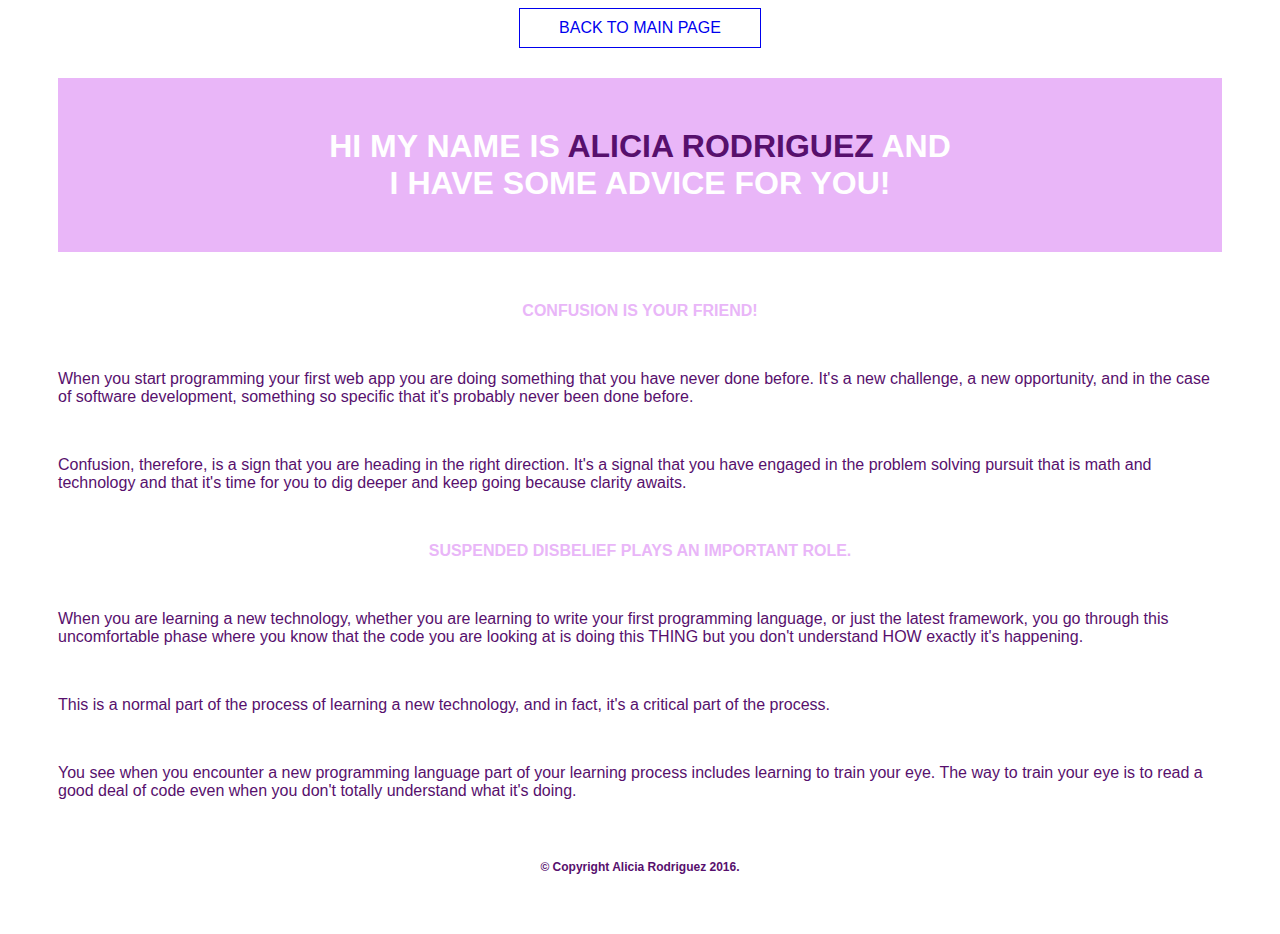
<file: advice/aliciarodriguez-advice.html>
<!DOCTYPE html>
<html>
<head>
	<meta charset="utf-8">
	<link rel="stylesheet" type="text/css" href="../css/aliciarodriguez-style.css">

	<!-- replace Skillcrush with your name here -->
	<title>Skillcrush's Advice For Newbies</title>
</head>

<!-- replace skillcrush with your name here -->
<body class="aliciarodriguez-advice">
	<header>
		<a href="../index.html">Back to Main Page</a>
		<h1>Hi my name is <span>Alicia Rodriguez</span> and <br/>I have some advice for you!</h1>
	</header>

	<section>
		<div class="advice">
			<h4>Confusion is your friend!</h4>
			<p>When you start programming your first web app you are doing something that you have never done before. It's a new challenge, a new opportunity, and in the case of software development, something so specific that it's probably never been done before.</p>

			<p>Confusion, therefore, is a sign that you are heading in the right direction. It's a signal that you have engaged in the problem solving pursuit that is math and technology and that it's time for you to dig deeper and keep going because clarity awaits.</p>
			<h4>Suspended disbelief plays an important role.</h4>
			<p>When you are learning a new technology, whether you are learning to write your first programming language, or just the latest framework, you go through this uncomfortable phase where you know that the code you are looking at is doing this THING but you don't understand HOW exactly it's happening.</p>

			<p>This is a normal part of the process of learning a new technology, and in fact, it's a critical part of the process.</p>

			<p>You see when you encounter a new programming language part of your learning process includes learning to train your eye. The way to train your eye is to read a good deal of code even when you don't totally understand what it's doing.</p>
		</div>
    </section>

	<footer>
		<!-- replace Skillcrush with your name here -->
    <p>&copy; Copyright Alicia Rodriguez 2016.</p>
	</footer>
</body>
</html>
</file>
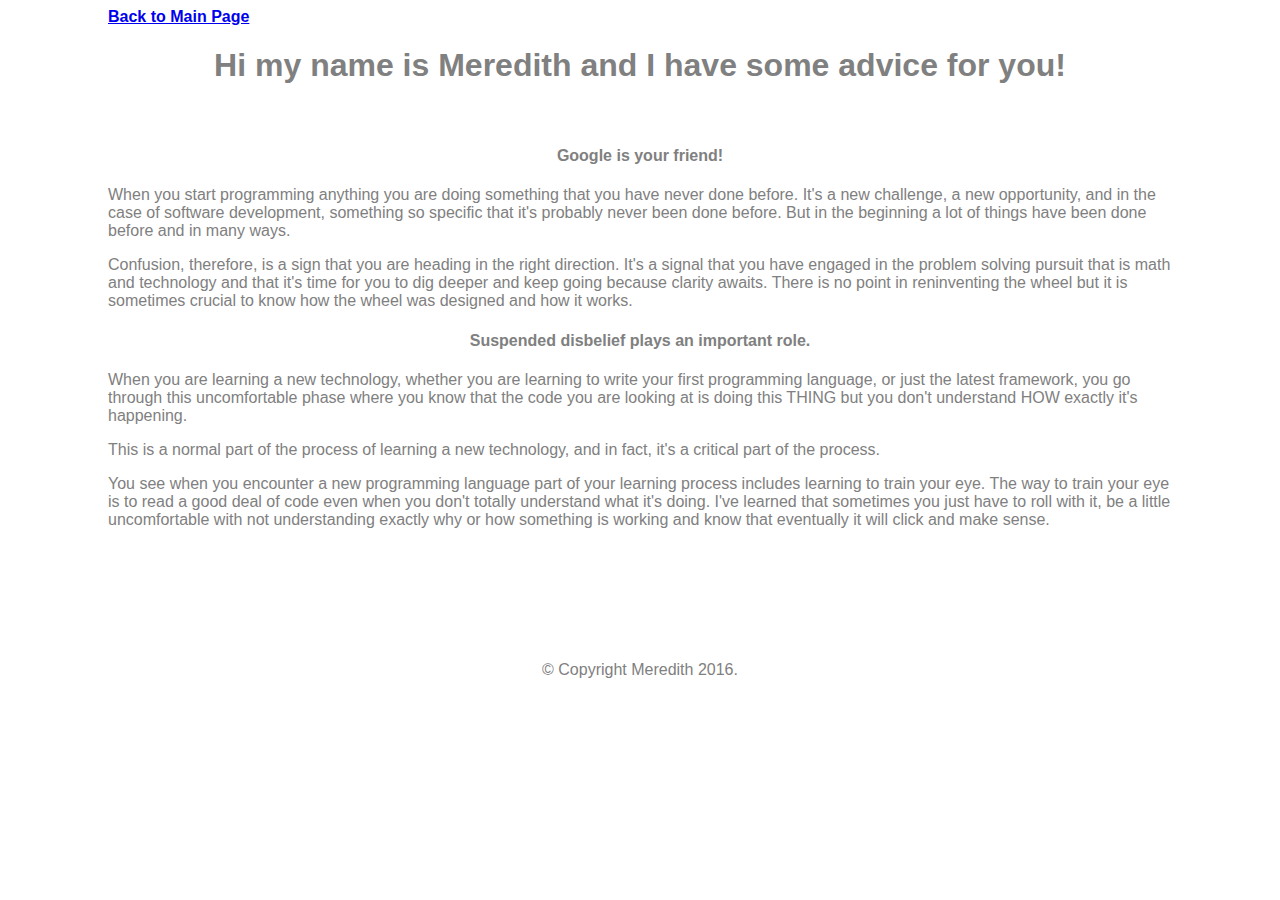
<file: advice/medmonson-advice.html>
<!DOCTYPE html>
<html>
<head>
	<meta charset="utf-8">
	<link rel="stylesheet" type="text/css" href="../css/medmonson-style.css">

	<!-- replace Skillcrush with your name here -->
	<title>Meredith's Advice For Newbies</title>
</head>

<!-- replace skillcrush with your name here -->
<body class="medmonson-advice">
	<header>
		<a href="../index.html">Back to Main Page</a>
		<h1>Hi my name is Meredith and I have some advice for you!</h1>
	</header>

	<section>
		<div class="advice">
			<h4>Google is your friend!</h4>
			<p>When you start programming anything you are doing something that you have never done before. It's a new challenge, a new opportunity, and in the case of software development, something so specific that it's probably never been done before. But in the beginning a lot of things have been done before and in many ways.</p>

			<p>Confusion, therefore, is a sign that you are heading in the right direction. It's a signal that you have engaged in the problem solving pursuit that is math and technology and that it's time for you to dig deeper and keep going because clarity awaits. There is no point in reninventing the wheel but it is sometimes crucial to know how the wheel was designed and how it works.</p>

			<h4>Suspended disbelief plays an important role.</h4>
			<p>When you are learning a new technology, whether you are learning to write your first programming language, or just the latest framework, you go through this uncomfortable phase where you know that the code you are looking at is doing this THING but you don't understand HOW exactly it's happening.</p>

			<p>This is a normal part of the process of learning a new technology, and in fact, it's a critical part of the process.</p>

			<p>You see when you encounter a new programming language part of your learning process includes learning to train your eye. The way to train your eye is to read a good deal of code even when you don't totally understand what it's doing. I've learned that sometimes you just have to roll with it, be a little uncomfortable with not understanding exactly why or how something is working and know that eventually it will click and make sense.</p>
		</div>
    </section>

	<footer>
		<!-- replace Skillcrush with your name here -->
    <p>&copy; Copyright Meredith 2016.</p>
	</footer>
</body>
</html>
</file>
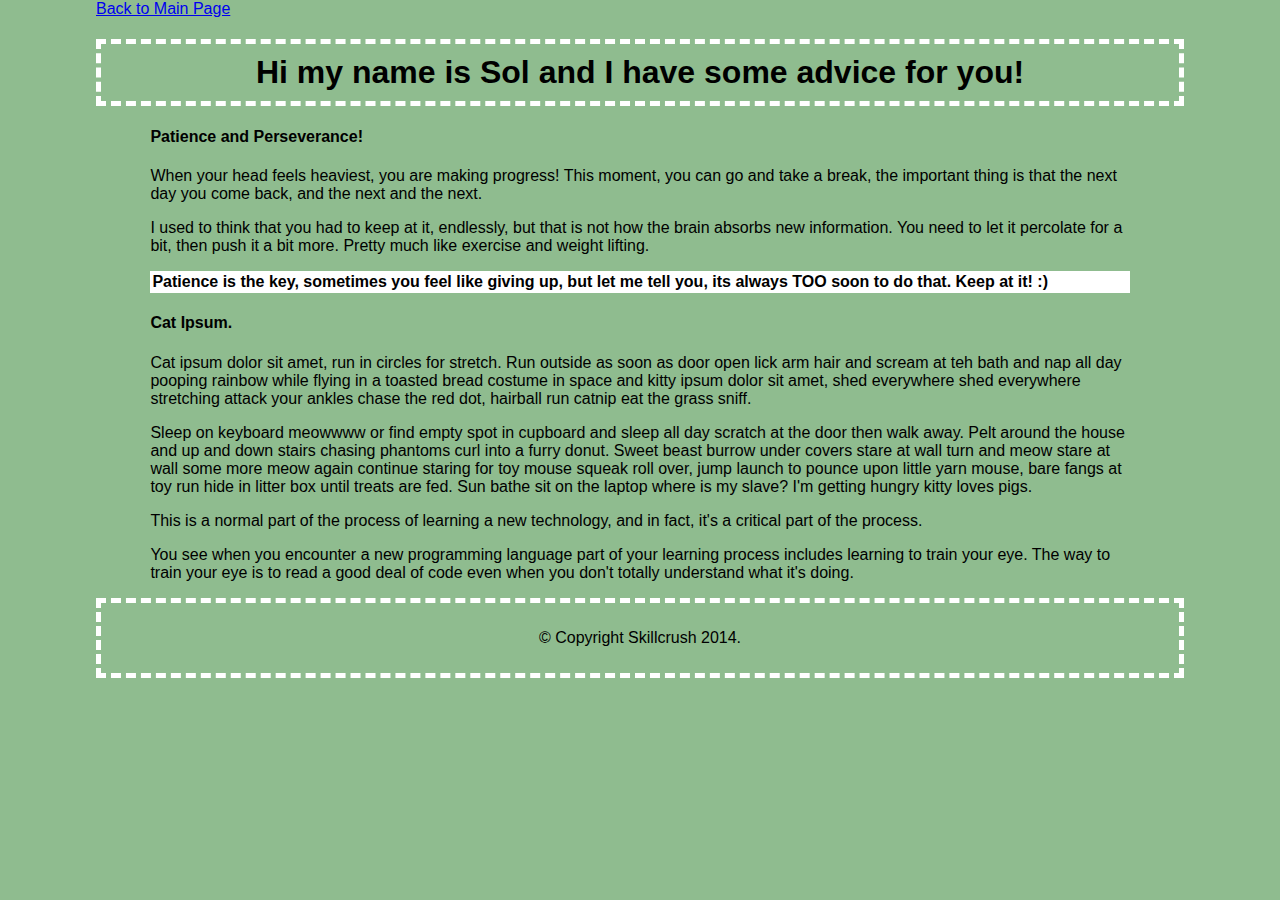
<file: advice/sbw-advice.html>
<!DOCTYPE html>
<html>
<head>
	<meta charset="utf-8">
	<link rel="stylesheet" type="text/css" href="../css/sbw-advice.css">

	<!-- replace Skillcrush with your name here -->
	<title>Solybarr's Advice For Newbies</title>
</head>

<!-- replace skillcrush with your name here -->
<body>
	<header>
		<a href="../index.html">Back to Main Page</a>
		<h1>Hi my name is Sol and I have some advice for you!</h1>
	</header>

	<section>
		<div class="advice">
			<h4>Patience and Perseverance!</h4>
			<p>When your head feels heaviest, you are making progress!  This moment, you can go and take a break, the important thing is that the next day you come back, and the next and the next.</p>

			<p>I used to think that you had to keep at it, endlessly, but that is not how the brain absorbs new information.  You need to let it percolate for a bit, then push it a bit more.  Pretty much like exercise and weight lifting. </p>
			<p class="sbw-advice">Patience is the key, sometimes you feel like giving up, but let me tell you, its always TOO soon to do that.  Keep at it! :)</p>

			<h4>Cat Ipsum.</h4>
			<p>Cat ipsum dolor sit amet, run in circles for stretch. Run outside as soon as door open lick arm hair and scream at teh bath and nap all day pooping rainbow while flying in a toasted bread costume in space and kitty ipsum dolor sit amet, shed everywhere shed everywhere stretching attack your ankles chase the red dot, hairball run catnip eat the grass sniff. </p>

			<p>Sleep on keyboard meowwww or find empty spot in cupboard and sleep all day scratch at the door then walk away. Pelt around the house and up and down stairs chasing phantoms curl into a furry donut. Sweet beast burrow under covers stare at wall turn and meow stare at wall some more meow again continue staring for toy mouse squeak roll over, jump launch to pounce upon little yarn mouse, bare fangs at toy run hide in litter box until treats are fed. Sun bathe sit on the laptop where is my slave? I'm getting hungry kitty loves pigs. </p>

			<p>This is a normal part of the process of learning a new technology, and in fact, it's a critical part of the process.</p>

			<p>You see when you encounter a new programming language part of your learning process includes learning to train your eye. The way to train your eye is to read a good deal of code even when you don't totally understand what it's doing.</p>
		</div>
    </section>

	<footer>
		<!-- replace Skillcrush with your name here -->
    <p>&copy; Copyright Skillcrush 2014.</p>
	</footer>
</body>
</html>
</file>
<file: css/aliciarodriguez-style.css>
/** Add a comment at the beginning of your CSS styles with your name**/

/**** Alicia Rodriguez's Styles ****/

.aliciarodriguez-advice {
	font: 16px 'Open Sans', sans-serif;
	color: #57106D;
}

.aliciarodriguez-advice a {
	border: 1px solid;
	text-decoration: none;
	padding: 10px 20px;
	text-transform: uppercase;
	text-align: center;
	font: 16px 'Open Sans', sans-serif;
	margin: 0 auto;
	display: block;
	width: 200px;		
}

.aliciarodriguez-advice a:hover {
	color: #E9B6F8;
}

.aliciarodriguez-advice h1 {
	background-color: #E9B6F8;
	color: white;
	padding: 50px;
	margin: 30px 50px;
	text-transform: uppercase;
}

.aliciarodriguez-advice h1 span {
	color: #57106D;
}

.aliciarodriguez-advice h4 {
	color: #E9B6F8;
	text-transform: uppercase;
}

.aliciarodriguez-advice p {
	margin: 50px 50px;
}

.aliciarodriguez-advice footer p {
	padding: 10px;
	text-align: center;
	font: 12px 'Open Sans', sans-serif;
	font-weight: bold;
}


/* === Maile's Styles === */

.maile-advice {
	font-family: 'Source Sans Pro', sans-serif;
	font-weight: 400;
	font-size: 1em;
	background-color: #669999;
	color: #4d4d4d;
}
.maile-advice h1 span{
	color: #993300;
	font-style: italic;
}
.maile-advice h4 {
	font-size: 1.5em;
	color: #993300;
}

/* === Susannah's Styles === */

.susannahfisher-advice {
	background-color: #eeeeee;
	color: #222222;
	font-family: sans-serif;
	font-size: 16px;
	line-height: 1.2em;
}

.susannahfisher-advice h1 {
	font-family: cursive;
	font-size: 3em;
	font-weight: bold;
	text-align: center;
}

.susannahfisher-advice h2 {
	color: #333333;
	font-size: 1.5em;
	text-align: center;
}

.susannahfisher-advice h4 {
	color: #333333;
	font-size: 1.2em;
}

.susannahfisher-advice p {
	font-size: 1.2em;
	font-weight: bold;
	font-style: italic;
}

.susannahfisher-advice ul li {
	color: skyblue;
	font-size: 2em;
	text-shadow: 2% 2% 4%;
}

/***Lara's styling**/
.lp-advice h1 {
	color: #b30059;
	font-family: 'Jaldi', sans-serif;
	font-size: 40px;
	font-weight: normal;
}

.lp-advice h4 {
	color: #9A12B3;
	font-family: 'Jaldi', sans-serif;
	font-size: 32px;
}

.lp-advice p {
	color: #674172;
	font-family: 'Lato', sans-serif;
	font-size: 20px;
	text-align: center;
}

.lp-advice .footer {
	padding-top: 20px;
	text-align: center;
	text-size: 12px;
}

/** Malene Allen advice styling **/
.maleneallen-advice p {
	font: 16px 'Slabo 27px', serif;
	color: #535454;
	font-weight: normal;
	width: 800px;
	margin: 0 auto;
	padding: 20px;
}
.maleneallen-advice h1 {
	font: 600 36px 'Slabo 27px', serif;
	color: #f94d8c;
	font-weight: normal;
	padding-top: 30px;
}
.maleneallen-advice h4 {
	font: 400 28px 'Slabo 27px', serif;
	color: #0fa942;
	display: block;
	width: 800px;
	margin: 0 auto;
	padding: 20px;
}
.maleneallen-advice footer{
	text-align: center;
}

/** Becky000 advice styling **/
.becky000-advice p {
	font: 16px 'Roboto Condensed', sans-serif;
	color: #3b3b3b;
	font-weight: normal;
	width: 800px;
	margin: 0 auto;
	padding: 20px;
}
.becky000-advice h1 {
	font: 600 36px 'Roboto Condensed', sans-serif;
	color: #3b3b3b;
	font-weight: normal;
	padding-top: 30px;
}
.becky000-advice h2 {
	font: 400 28px 'Roboto Condensed', sans-serif;
	color: #3b3b3b;
	display: block;
	width: 800px;
	margin: 0 auto;
	padding: 20px;
}
.becky000-advice a {
	font: 16px 'Roboto Condensed', sans-serif;
	text-decoration: none;
	color: #3b3b3b;
	padding: 20px;
}
.becky000-advice a:hover{
	text-decoration: underline;
}
/** end becky000 styling **/

/* SaraC advice styling  */
.sarac-advice2 {
	border-style: solid;
	border-width: 4px;
	margin: 30px;
	border-color: red;
}

.sarac-advice body{
	font-align:center;

}
.sarac-advice h1{
	color: black;
	font-size: 36px;
	font-family: 'Open Sans', sans-serif;

	font-align:left;

}

.sarac-advice h4 {
	color: black;
	font-size: 22px;
	font-family: 'Open Sans', sans-serif;
}

.sarac-advice p{
	color: black;
	font-family: 'Open Sans', sans-serif;
	font-size: 14px;
	padding: 0px 80px 0px 80px;

}

/**End Sara C **/

/** BEG KARENH STYLING**/

.karenh-advice {
	font-family: Arial;
}

.karenh-advice h1 {
	text-align: center;
	text-transform: uppercase;
	font-family: 'Montserrat', sans-serif;
}

.karenh-advice h4 {
	text-transform: uppercase;
	color: #de85b1;
}

.karenh-advice p {
	font-family: Lato, sans-serif;
}

.karenh-advice footer {
	text-align: center;
	text-transform: uppercase;
}

/**END OF KARENH STYLING**/

/**Todd advice styling**/
.todd-advice {
  color:#ffffff
  font-family:sans-serif;
  border: 1px;
}
/**End of Todd**/

/** roxann advice styling**/
.roxann-advice{
	color: #008000
	font-family: serif;
	font-size: 36px;
}
/**End roxann-advice**/

/**EstherNg advice styling**/
.estherng-advice {
    color: #b94141;
    font-family: "Avant Garde", sans-serif;
    border: dotted 1px #8cb63d;
}
/**End EstherNg advice styling**/

/* JessieC advice styling  */
.jessiecollins-advice body{
	font-align:center;
}
.jessiecollins-advice h1{
	color: #E9662C;
	font-size: 36px;
	font-family: Cambria;

	font-align:left;

}

.jessiecollins-advice h4 {
	color: #FBAF3C;
	font-size: 22px;
	font-family: Cambria, sans-serif;
}

.jessiecollins-advice p{
	color: #00AC65;
	font-family: 'Roboto', sans-serif;
	font-size: 14px;
	padding: 0px 80px 0px 80px;

}

/**End Jessie C **/



/**Evelin advice styling**/
.evelin-advice {
color: #003399;
background: #e66b00 url("http://www.transparenttextures.com/patterns/asfalt-dark.png");
font-family: "open sans", sans-serif;
line-height: 2;
text-align: justify;
}

.evelin-advice div {
	width: 40%;
	margin: auto;
	padding: 20px 100px;
}

.evelin-advice ol {
	padding-left: 0px;
}

.evelin-advice h2 {
	margin: 0;
}
.evelin-advice span {
	text-decoration: line-through;
}

.evelin-advice ol li div {
	background-color: black;
	color: yellow;
	border: none;
	padding: 5px;
	display: inline;
}

.evelin-advice p {
	text-align: right;
	font-size: 12px;
}

/**End Evelin advice styling**/



/**Alesa advice styling**/
.alesa-advice {
background: url("https://images.unsplash.com/photo-1434472007488-8d47f604f644?crop=entropy&dpr=2&fit=crop&fm=jpg&h=700&ixjsv=2.1.0&ixlib=rb-0.3.5&q=50&w=1300");
background-position: center;
background-size: cover;
font-family: "Lucida Sans Unicode", "Lucida Grande", sans-serif;
font: #585858;
}

.alesa-advice text-box {
border-radius: 5px;
width: 450px;
background: rgba(255, 255, 255, 0.8);
padding: 15px;
}

/**End Alesa advice styling**/

/**Anna advice styling **/

.anna-advice {
font-size: 0.8em;
color: #000d6b;
font-family: Cambria;
border: solid 1px gray;
padding: 10px;

}


/**end Anna advice styling **/

/**sandyhogan-advice styles**/

.sandyhogan-advice body {
	background-color: lightblue;
	font-family: "Julius Sans One", sans-serif;
	color: midnightblue;
	font-size: 16px;

}
.sandyhogan-advice main-page {
	background-color: yellow;
}
.sandyhogan-advice h1, h4 {
    color: midnightblue;
}
.sandyhogan-advice h4 {
	font-family: "Julius Sans One", sans-serif;
	font-size: 26px;
	color: midnightblue;
}
.sandyhogan-advice p {
	font-family: "Julius Sans One", sans-serif;
	color: midnightblue;
	font-weight: 200;
	font-size: 20px;
	text-align: justify;
}
.sandyhogan-advice div {
	box-shadow: 0.1em 0.1em 0.5em #2f3632;
	padding: 32px;
	width: 70%;
	margin-left: auto;
	margin-right: auto;
	color: #89cff0l;
}

/** end sandyhogan-advice styles**/

/* KimB advice styling  */
.kim-advice body{
	background-color: #99FFCC;
	font-align:left;
}
.kimb-advice h1{
	color: #6600CC;
	font-size: 36px;
	font-family: 'Shadows Into Light Two', cursive;
		font-align:left;

}

.kimb-advice h4 {
	color: #330066;
	font-size: 22px;
	font-family: 'Roboto', sans-serif;
}

.kimb-advice p{
	font-family: 'Roboto', sans-serif;
	font-size: 18px;
	padding: 0px 80px 0px 80px;

}

#Kim-foot {
	font-family: Helvetica;
	font-size: 10px;
}

/**Shiloa advice styling**/
.shiloa-advice	{
	font-family: Helvetica;
	background:navy;
	font-align: center;
}

.shiloa-advice h1 {
	color: purple;
	font-size: 36px;
}

.shiloa-advice h4 {
	color: white;
	font-size: 24px;
}

.shiloa-advice p {
	color: lightgray;
}

/**end Shiloa advice styling**/

/* Melissa Manousos advice styling **/
.melissam-advice h1 {
	color: blue;
	size: 15pt;
}
.melissam-advice h4 {
	color: #FF69B4;
	size: 13px;
	margin: 10px;
}

.melissam-advice p {
	color: #FF69B4;
	size: 11px;
	margin: 10px;
}

.melissam-advice {
	background-color: black;
}

.melissam-advice a {
	text-decoration: none;
	color: blue;
}

/** end Melissa Manousos advice styling **/

/**John Magee advice styling **/
.johnmagee-advice h1 {
  color: red;
  size: 16pt;
  background: blue;
}

.johnmagee-advice h4 {
  color: white;
  background: black;
  margin: 0 0 -10 0;
}

/** Josh Stern's styles **/
.joshstern-advice h4 {
	border-bottom: 1px solid #DDDDDD;
	padding-bottom: 5px;
}
/** End Josh Stern's styles **/


/*Clint Johnson's Styles*/

.clint_johnson-advice {
    font-family: 'arial', sans-serif;
    color: #2F3632;
}

.clint_johnson-advice div {
    box-shadow: .1em .1em .5em #2F3632;
    padding: 2em;
    width:  60%;
    margin-left: auto;
    margin-right: auto;
}

.clint_johnson-advice h4 {
    background-color: lightblue;
		font-style: italic;
		font-size: 18px;
		color: white;
}

/*end Clint Johnson's Styles*/

/**Taiwei's style sheet**/
html.taiwei-advice{
    background: #333 url('https://images.unsplash.com/uploads/14125120591540eb48427/c1c4b1aa?q=80&fm=jpg&s=48e7fdc5e7f701d289b7134d55211768') center center no-repeat;
    background-size: cover;
    color:#532827;
}
#taiwei_container{
    width: 400px;
    margin:40px auto 0;
    padding: 50px;
    box-sizing:border-box;
    background: url("https://encrypted-tbn0.gstatic.com/images?q=tbn:ANd9GcQ3kmOeRmB2UO58ijPzIrEC-9_Gwu5QXY7QhMhwx9eYh_ierqYoOQ")top left repeat;
    box-shadow:0 10px 15px -8px #000;
    -webkit-border-radius:5px;
    -moz-border-radius: 5px;
    border-radius: 5px;
    text-align:center;
}
/**Taiwei's Style Sheet**/

/** Jubilee Bredenberg's Styles **/
.jubileebredenberg-advice {
	background-color: rgb(230, 230, 0);
	color: rgb(255, 92, 51);
	font-family:'Helvetica', sans-serif;
}

#jubileebredenberg-bubble {
	width: 1200px;
	height: 600px;
	margin: 50px auto auto auto;
	background-color: white;
	padding: 50px;
	border-radius: 100px;
}

.jubileebredenberg-advice a {
	font-size: 10px;
	text-decoration: underline;
	color: inherit;
	font-family:'Helvetica', sans-serif;
	margin-left: 350px;
	}

.jubileebredenberg-advice p {
	font-size: 10px;
	color: black;
	font-family: 'Helvetica', sans-serif;
    margin-left: 350px;
	}

.jubileebredenberg-advice h1 {
	font-size: 20px;
	margin-left: 350px;
	}

.jubileebredenberg-advice .advice {
	padding: 1px 250px 1px 250px;
    }

.jubileebredenberg-advice .advice h4 {
	font-size: 18px;
	color: rgb(230, 230, 0);
	font-family: 'Helvetica', sans-serif;
	font-weight: bold;
	text-transform: uppercase;
	margin: 20px 20px 10px 100px;
	}

.jubileebredenberg-advice .advice p {
	font-size: 14px;
	text-align: justify;
	margin: 20px 20px 10px 100px;
	}

/** End jubileebredenberg's Styles **/

/*~~~~~~~~~~Britni's Styles~~~~~~~~~~*/
.britni-advice {
  width:500px;
  margin-right:auto;
  margin-left:auto;
  background-color:gray;
}
.britni-advice h1{
  font: courier;
  font-size: 48px;
  color:#1d0531;
}
.britni-advice h4{
  font: arial;
  font-size:32px;
  color:#321456:
}
.britni-advice p{
  font: arial;
  font-size: 16px;
  color:#2b1f39;
}

/** Marshmeryl Styles **/

.marshmeryl-advice h1 {
	font-family: Garamond;
	text-align: center;
}

.marshmeryl-advice h4 {
	font-family: Garamond;
	text-align: center;
	color: IndianRed;
	font-size: 36px;
}

.marshmeryl-advice p {
	font-family: Garamond;
	text-align: center;
	font-size: 24px;
}

.marshmeryl-advice {
	background-image: url('https://homeschoolcoach.files.wordpress.com/2012/11/marshmallow_checkerboard.jpg');
	background-repeat: repeat;
	background-position: left;
}

.marshmeryl-advice .footer p {
	font-family: Garamond;
	font-size: 18px;
	text-align: left;
}

/**End Marshmeryl Styles**/

/** ChrystalFaith Styles **/
.chrystalfaith-advice h1 {
	font-family: 'Lobster', cursive;
	font-size: 2em;
	text-align: center;
}
.chrystalfaith-advice h4 {
font-size: 1.25em;
color: #660066;
font-family: 'Poiret One', cursive;
}

.chrystalfaith-advice p {
color: #b6b6b6;
font-family: 'Poiret One', cursive;
}

.chrystalfaith-advice .advice {
margin: 20px;
}

.chrystalfaith-advice footer {
text-align: center;
color: #b6b6b6;
font-family: 'Poiret One', cursive;
}
/** end Chrystal Faith Styles**/


/** Camie DeCOvich styles **/
.camie-advice {
  color:#669999;
  font-family: 'Railway', sans-serif;
  margin: 20px;
  padding:20px 40px;
}
/** Albert Ramirez Styles **/
.albert-advice h1 {
font-family:'Open Sans', sans-serif;
font-size: 2em;
text-align: center;
}

.camie-advice h1 {
	font-size: 2em;

}

.camie-advice h4 {
	font-size: 1.5em;
}

.camie-advice p {
  margin-bottom:40px;
  font-style:italic;
  font-family: 'Montserrat', sans-serif;
}

/** ChristieP's Styles **/
.christiepearson-advice background {
	background-color: #fffdeb;
	background-image: url(http://www.transparenttextures.com/patterns/45-degree-fabric-light.png);
}

.christiepearson-advice body {
	padding: 10px;
	font-family: Andale Mono, monospace;
}

img {
    vertical-align: text-top;
	margin: 20px 150px 20px 150px;
}

.christiepearson-advice h1 {
	margin: 10px 100px 10px 100px;
	padding: 20px;
	font-size: 3em;
}

.christiepearson-advice h2 {
	margin: 10px 100px 10px 100px;
	color: purple;
	font-family: Florence, cursive;
}

.christiepearson-advice h3 {
	margin: 10px 100px 10px 100px;
	padding: 20px;
}

.christiepearson-advice p {
	margin: 10px 100px 10px 100px;
	border-radius: 10px;
	padding: 20px;
	font-size: 1.5em;
}

.christiepearson-advice a:hover {
	background-color: purple;
}

.christiepearson-advice a:link {
	color: green;
}

.christiepearson-advice a:visited {
	color: cyan;
}

.christiepearson-advice footer {
	padding: 0px;
}
/** End of ChristieP's Styles **/

/** Mary Katherine Styles **/
.marykatherine-advice {
	background-color: #172A3A;
	width: 40%;
	margin: 0 auto;
}

.marykatherine-advice header {
	text-align: center;
}

.marykatherine-advice h1, h2, h3, h4 {
	font-family: 'Playfair Display', serif;
	font-weight: 700;
	color: #09bc8a;
	margin: 50px 0;
}

.marykatherine-advice h1 {
	font-size: 39px;
}

.marykatherine-advice h2 {
	font-size: 24px;
}

.marykatherine-advice h3 {
	font-size: 19px;
}

.marykatherine-advice p {
	font-family: 'Open Sans', sans serif;
	font-size: 15px;
	line-height: 1.2em;
	color: #74B3CE;
	margin: 50px 0;
}

.marykatherine-advice #keep {
	width: 50%;
	margin: 0 auto;
	text-align: center;
}

.marykatherine-advice .center {
	text-align: center;
}


/** END MARY KATHERINE STYLES **/


/** Katie's Styles **/

.katie-advice h4 {

	color: rgb(0,0,255);
	font-size: 28px;
	font-family: "Courier New", Courier, monospace;

}

.katie-advice h1 {
	background-color: #6495ed;
	font-size: 20px;
	font-family:"Lucida Console", Monaco, monospace;
	background-color: #6495ed;

}

.katie-advice p {
	background-color: #e0ffff;

	font-size: 18px;
	font-family:Times, serif

}




/** End of Katie's Styles **/

/** Chris Sentman styles **/

.chrissentman-advice h1 {
  font-size: 2em;
}

.chrissentman-advice h4 {
  font-size: 1.5em;
}

.chrissentman-advice {
  border: 3px solid white;
  background-color:#884444;
  color:#ffdddd;
  font-family: 'Oswald', sans-serif;
  margin: 20px;
  padding:20px 40px;
}

.chrissentman-advice h1 {
  color: #ffccdd;
  margin-top:30px;
  padding-top:20px;
  padding-bottom:20px;
  margin-bottom:0px;
  font-size:28px;
  border-top:2px solid white;
  border-bottom:2px solid white;
}

.chrissentman-advice p {
  margin-bottom:40px;
  font-style:italic;
  font-family: 'Montserrat', sans-serif;
}

.chrissentman-advice a {
  color:#c99;
  text-transform: uppercase;
  text-decoration:none;
  font-size: 13px;
}

.chrissentman-advice header {
  text-align:center;
}

.chrissentman-advice div {
  margin:0 40px 40px 40px; padding:40px;
}

.chrissentman-advice footer {
  font-size: 12px;
}

/** END CHRIS SENTMAN'S STYLE **/


/**Jason Force's styling**/

.jasonforce-advice{
	font-family: helvetica;
	background: yellow;
	}

.jasonforce-advice h1{
	text-shadow: white 1px -1px 5px;
	color: white;
	text-align: center;
	border-radius: 15px;
	background: rgba(0, 0, 0, 0.70);
	}

.jasonforce-advice h2{
	text-shadow: white 1px -1px 5px;
	color: white;
	text-align: center;
	border-radius: 15px;
	background: rgba(0, 0, 0, 0.70);
	}

.jasonforce-advice h4{
	text-shadow: white 1px -1px 5px;
	color: white;
	border-radius: 15px 15px 0 0;
	background: rgba(0, 0, 0, 0.70);
	padding-left: 10px;
	margin-bottom: 2px;
	}

.advice-jasonforce p{
	color: white;
	border-radius: 0 0 15px 15px;
	background: rgba(0, 0, 0, 0.70);
	padding-left: 10px;
	margin-top: 2px;
	padding-top: 2px;
	padding-bottom: 2px;
	}

/**End Jason Force's styling**/

/**Whitney's style sheet**/

body.whitney-advice{
    background-color: white;
    width: 850px;
    margin-left: auto;
    margin-right: auto;

}

.whitney-div{
    font-family: arial, sans-serif;
    font-size: 11px;
    width: 650px;
    background-color: white;
    margin-left: auto;
    margin-right: auto;
    border-radius: 2px;
    padding: 10px;
}

.whitney-header{
    text-align: center;
    color: tomato;
    font-weight: lighter;
    font-family: helvetica, sans-serif;
}

.whitney-footer{
 	font-size: 11px;
    text-align: center;
    color: gray;
    text-transform: uppercase;
    font-family: arial;

}


/**Dima's style sheet**/
.dima-advice {
	background-color: lightcoral;
	color: teal;
	text-decoration: none;
	font-family:'Open Sans', sans-serif;
}

.dima-advice a {
	font-size: 10px;
	text-decoration: none;
	color: teal;
	font-family:'Open Sans', sans-serif;
	}

.dima-advice p {
	font-size: 10px;
	}

.dima-advice h1 {
	font-size: 15.5px;
	}

.dima-advice .advice h4 {
	font-size: 22px;
	color: teal;
	font-weight: bold;
	text-transform: uppercase;
	margin: 30px 20px 30px 70px;
	}

.dima-advice .advice p {
	font-size: 14px;
	text-align: justify;
	}

/**End Dima's Styles**/

/**Jessica O's style sheet**/

body.jessicao-advice  {
    background-attachment: fixed;
    background-clip: border-box;
    background-color: rgba(0, 0, 0, 0);
    background-image: url("http://farm3.static.flickr.com/2079/2351178797_495e41138c.jpg");
    background-origin: padding-box;
    background-position: center center;
    background-repeat: no-repeat;
    background-size: cover;
}

div.jessicao-advice p {
	color: white;
	font-family: 'Raleway', sans-serif;
	font-size:15px;
	text-align: justify;
	margin-right: 20px;
	padding-bottom: 20px;
}

body.jessicao-advice h1 {
	color: white;
    font-family: "Megrim",cursive;
    font-size: 75px;
}


div.jessicao-advice h4 {
	color: white;
	font-family: "Megrim",cursive;
    font-size: 25px;
	padding-bottom: 10px;
    padding-left: 0;
    padding-right: 20px;
    padding-top: 20px;
}


/**End Jessica O's Style Sheet**/

/**Emily Jo's style sheet**/

body.emilyjoringer-advice{
	font-family: Josefin Slab;
	font-size: 20px;
	background-image: url(https://s3.amazonaws.com/f.cl.ly/items/1P1p1S1v3P2u2q0K470o/IMG_2595.JPG);
	background-size: cover;
	background-position: center;
	background-repeat: no-repeat;
	background-attachment: fixed;
	color: LightGrey;
	margin: 99px;
}

body.emilyjoringer-advice h2{
	text-align: center;
	font-weight: bold;
	padding: 40px;
}

body.emilyjoringer-advice p{
	padding-right: 20px;
	padding-left: 20px;
}

/**END Emily Jo's style sheet**//

/**Erin's style sheet**/
body.erinorr-advice{

  color: dime-grey ;
  font-family:'Crushed', cursive;
  font-size: 20px;
  font-weight: bold;
  background-image: url(http://i1368.photobucket.com/albums/ag180/erinnorr/mountains-nature-trees-path-fog-desktop-backgrounds_zps124e153d.jpg);
  background-size: 100%;
  background-repeat: no-repeat;
  background-position: center;);
  background-size: 100%;
  background-repeat: no-repeat;
  background-position: center;
 }
/**Erin's style sheet**/

/**Kristin Linde's Styles**/
body.kristinlinde-advice h1{
    font-family:'Open Sans', sans-serif;
    font-size: 18px;
    text-align:center;
}

body.kristinlinde-advice header{
    text-align: center;
    font-family: 'Open Sans', sans-serif;
    font-size: 10px;
}

div.kristin-advice{
    width: 650px;
    margin-left: auto;
    margin-right: auto;
    padding: 10px;
    background-color:lightskyblue;
    border-radius: 10px;
}

div.kristin-advice p{
    font-family:'Open Sans', sans-serif;
    font-size: 12px;
    background-color: white;
    border-radius: 5px;
    padding: 5px;

}

div.kristin-advice h4{
    font-family: 'Crushed', cursive;
    font-size: 14px;
    font-weight: bold;
}

body.kristinlinde-advice footer {
    text-align: center;
    font-family:'Open Sans', sans-serif;
    font-size: 10px;
}

/**END Kristin Linde's Styles**/

/**Julia's Styles**/
.julia-advice {
	background-color: lightcoral;
	color: teal;
	text-decoration: none;
	font-family:'Open Sans', sans-serif;
}

#julia-box {
	width: 400px;
	height: 400px;
	margin: 50px auto auto auto;
	background-color: white;
	padding: 50px;
	border-radius: 8px;
}

.julia-advice a {
	font-size: 10px;
	text-decoration: none;
	color: teal;
	font-family:'Open Sans', sans-serif;
	}

.julia-advice p {
	font-size: 10px;
	}

.julia-advice h1 {
	font-size: 15.5px;
	}

.julia-advice .advice h4 {
	font-size: 22px;
	color: teal;
	font-weight: bold;
	text-transform: uppercase;
	margin: 30px 20px 30px 70px;
	}

.julia-advice .advice p {
	font-size: 14px;
	text-align: justify;
	}

/**End Julia's Styles**/

/*Jen's styles*/
.jenbest-advice {
	background-color: #98ff98;
	border: 1px solid #4b8934;
	padding: 15px;
	font-family: 'Open Sans', sans-serif;
}

.jenbest-advice h1 {
	color: black;
	text-align: center;
	font-size: 200%;
}

.jenbest-advice h4 {
	color: black;
	font-size: 130%;
	text-align: left;
}

.jenbest-advice p {
	color: black;
	font-size: 105%;
	padding: 10px 100px 10px 100px;
}

.jenbest-advice a {
	color: #5f0c0c;
}

.jenbest-advice .one {
	border: 1px solid #4b8934;
	border-radius: 10px;
	margin: 5px;
	padding: 5px;
}

.jenbest-advice .two {
	border: 1px solid #4b8934;
	border-radius: 10px;
	margin: 5px;
	padding: 5px;
}

.jenbest-advice .three {
	border: 1px solid #4b8934;
	border-radius: 10px;
	margin: 5px;
	padding: 5px;
}

.jenbest-advice .four {
	border: 1px solid #4b8934;
	border-radius: 10px;
	margin: 5px;
	padding: 5px;
}

.jenbest-advice .five {
	border: 1px solid #4b8934;
	border-radius: 10px;
	margin: 5px;
	padding: 5px;
}

.jenbest-advice .copyright {
	font-size: 80%;
	margin-top: 50px;
	text-align: center;
}

/*end Jen's styles*/

/**Kim's Styles**/

.kim-advice h1 {
	font-family:'Arial', sans-serif;
	font-size: 16px;
	font-weight: bold;
	}

.kim-advice .advice h4 {
	font-family: 'Helvetica';
	font-size: 14px;
	font-weight: bold;
	}

.kim-advice .advice p {
	font-family: 'Arial';
	font-size: 10px;
	}
/**End Kim's Styles**/

/** Sarah Bagley's styles **/

.sarahbagley-advice h1 {
	font-family: 'Crushed', cursive;
	color: Teal;
	text-align: center;
	font-size: 60px;
}

.sarahbagley-advice .sarahbagleymore-advice h4 {
	font-family: 'Crushed', cursive;
	color: Teal;
	text-align: center;
	font-size: 30px;
	padding-top: 10px;
}

.sarahbagley-advice .sarahbagleymore-advice p {
	font-family: 'Muli', sans-serif;
	text-align: center;
	font-size: 20px;
	padding-left: 150px;
	padding-right: 150px;
	line-height: 30px;
}

.sarahbagley-advice a {
	font-family: 'Muli', sans-serif;
	color: Teal;
	text-align: center;
	font-size: 20px;
	text-decoration: none;
}

.sarahbagley-advice p {
	font-family: 'Muli', sans-serif;
	color: Gray;
	text-align: center;
	font-size: 20px;
	text-decoration: none;
	padding-bottom: 40px;
}

/** End of Sarah Bagley's styles **/

/** Kenise's styles **/
.kenise-advice .advice h1 {
	font-family: 'Roboto Condensed', sans-serif;
    font-size: 24px;
    font-weight: bold;
	margin-left: 40px;
	margin-top:20px;
	margin-bottom:15px;
}

.kenise-advice .advice p {
    font-family: 'Roboto Condensed', sans-serif;
    font-size: 16px;
    width: 600px;
	margin-left: 40px;
	margin-top: 15px;
	margin-bottom: 15px;
}

.kenise-advice .advice h4 {
    font-family: 'Oswald', sans-serif;
    font-size: 20px;
    color: rgb(216, 35, 42);
	margin-left: 40px;
	margin-top: 20px;
	margin-bottom: 15px;
	border-bottom: 1px solid #DDDDDD;
	padding-bottom: 5px;
}
.kenise-advice .advice ul {
    font-family: 'Roboto Condensed', sans-serif;
    font-size: 16px;
    width: 600px;
	margin-left: 30px;
	margin-top: 15px;
	margin-bottom: 15px;
	}

.kenise-advice .advice li {
    font-family: 'Roboto Condensed', sans-serif;
    font-size: 16px;
    width: 600px;
	margin-left: 40px;
	margin-top: 15px;
	margin-bottom: 15px;
}
.kenise-advice .advice a {
	text-decoration: none;
}

.kenise-advice .advice footer {
	text-align: center;
}
/**End Kenise's Style**/

.kennedy-advice{
	color: lightblue;
	font-size: 18px;
	text-align: center;
	background-size: cover;
	background-position: center;
	color: blue;
	font-family: helvetica;
	background: orange;
}

/**Keri's Advice Style**/
.keri-stoller-advice {
	font-family: Georgia, sans-serif;
	margin: 50px;
	background-color: #B2AFB3;
}

.keri-stoller-advice .main-page {
	text-decoration: none;
	font-style: italic;
	color: purple;
}

.keri-stoller-advice h1 {
	font-size: 3em;
	text-align: center;
}

.keri-stoller-advice .advice {
	margin: 10px auto;
}

.keri-stoller-advice h4 {
	text-align: left;
	font-size: 1.5em;
	font-weight: bolder;
	text-decoration: underline;
	color: #C3E30B;
	margin: 0px;
	padding: 0px;
}

.keri-stoller-advice p {
	font-family: sans-serif;

}

.keri-stoller-advice footer {
	text-align: right;
	font-style: italic;
	font-size: .75em;
	font-weight: lighter;
	color: purple;
}
/**End of Keri's Advice Style**/


/** Yo it's Randle **/
.randle-advice body {
	padding: 50px;
	font-family: helvetica;
}

.randle-advice h1, .randle-advice h4 {
	margin: 10px 100px 10px 100px;
	color: salmon;
}

.randle-advice h1 {
	padding: 20px;
	font-size: 3em;
}

.randle-advice h4 {
	padding: 10px;
	font-size: 2em;
}

.randle-advice p {
	margin: 10px 150px 10px 150px;
	border-radius: 20px;
	background-color: salmon;
	color: white;
	padding: 25px;
	font-size: 1.5em;
}

.margaret-advice body {
	padding: 20px;
	}

.margaret-advice h1 {
	padding: 10px;
	font-size: 40px;
	color: royalblue;
	font-family: courier;
	text-align: Center;
	}

.margaret-advice h4 {
	font-size: 30px;
	color: darkpink;
	font-family: courier;
	text-align: center;
	}

.margaret-advice p {
	font-size: 20px;
	padding: 10px;
	font-family: courier;
	margin-left: 20px;
	}

/** Skillcrush styles **/
.skillcrush-advice .advice h4 {
	border-bottom: 1px solid #DDDDDD;
	padding-bottom: 5px;
}

.lyndileighwk-advice h1{
	color: DarkSlateGray;
}
.lyndileighwk-advice .advice h4 {
	border-bottom: 1px solid #DDDDDD;
	padding-bottom: 5px;
}
.lyndileighwk-advice #wrap{
	width: 600px;
	margin: auto;
	font-family: Arial, Helvetica, sans-serif;
}
.lyndileighwk-advice p{
	font-weight: lighter;
	color: DimGray
}

.deblevy-advice .advice h1 {
	font-family: 'Roboto Condensed', sans-serif;
    font-size: 24px;
    font-weight: bold;
	margin-left: 40px;
	margin-top:20px;
	margin-bottom:15px;
}

.deblevy-advice .advice p {
    font-family: 'Roboto Condensed', sans-serif;
    font-size: 16px;
    width: 600px;
	margin-left:40px;
	margin-top:15px;
	margin-bottom:15px;
}

.deblevy-advice .advice h4 {
    font-family: 'Oswald', sans-serif;
    font-size: 20px;
    color: rgb(216, 35, 42);
	margin-left: 40px;
	margin-top:20px;
	margin-bottom:15px;
}

.deblevy-advice .advice ol {
    font-family: 'Roboto Condensed', sans-serif;
    font-size: 16px;
    width: 600px;
	margin-left:30px;
	margin-top:15px;
	margin-bottom:15px;
	}

.deblevy-advice .advice li {
    font-family: 'Roboto Condensed', sans-serif;
    font-size: 16px;
    width: 600px;
	margin-left:40px;
	margin-top:15px;
	margin-bottom:15px;
}

/**CSS styles for kimsanders advice page **/
.kimsanders-advice-main {
	background-image: url(http://mrg.bz/KVxRhK);
	background-size: 100%;
	background-repeat: no-repeat;
	background-position: center;
	font-family:"Verdana";
}

.kimsanders-advice {
  background:#7f7f7f;
  background:rgba(255,255,255,0.7);
  padding: 0px 25px;
}

.kimsanders-advice h1 {
	font-style: italic;
	font-size: 35px;
	color: #000066;
	text-align: center;
}

.kimsanders-advice h4 {
	font-size: 25px;
	color: #000065;
}

.kimsanders-advice p {
	font-size: 18px;
	color: #000065;
}
/**End styles for kimsanders **/

/** Steve's styles **/
.steveb-advice .advice h2 {
	font-family: sans-serif;
	border-bottom: 1px solid #DDDDDD;
	padding-bottom: 5px;
}
.steveb-advice h1 {
	font-family: sans-serif;
}
.steveb-advice p {
	font-family: sans-serif;
}
.steveb-advice a {
	font-family: sans-serif;
}

.rosskinney-advice  h1  {
	background-color: orange;
	border-bottom: 11px solid blue;
	padding-bottom: 5px;

}

.rosskinney-advice  {
	background-color: orange

}

.rosskinney-advice .ross-footer  {
	background-color: blue

}

.rosskinney-advice a:link {text-decoration:none;}

/**amira keepin' it simple**/
.amira-advice .advice h4{
    background-color: #8cd9b8;
    color: #aba3e0;
    font-size: 30px;
}

div.sarahgreer-advice {
    font-family: 'Julius Sans One', sans-serif;
    color: #2F3632;
    box-shadow: .1em .1em .5em #2F3632;
    padding: 2em;
    width:  60%;
    margin-left: auto;
    margin-right: auto;
}

h1.sarahgreer-advice {
    font-family: 'Julius Sans One', sans-serif;
    font-size: 2em;
    color: #2F3632;
    width: 80%;
    margin-left: auto;
    margin-right: auto;
    text-align: center;
}

h2.sarahgreer-advice {
    font-family: 'Julius Sans One', sans-serif;
    font-size: 1em;
    color: #2F3632;
    width: 80%;
    margin-left: auto;
    margin-right: auto;
    text-align: center;
    font-style: italic;
}

h4.sarahgreer-advice {
    font-family: 'Julius Sans One', sans-serif;
    font-size: 1.6em;
    color: #2F3632;
}

p.sarahgreer-advice {
    font-family: 'Julius Sans One', sans-serif;
    font-weight: 200;
    font-size: 1.24em;
    line-height: 1.3em;
    text-align: justify
}

p.sarahgreercopy-advice {
    color: #2F3632;
    font-family: 'Julius Sans One', sans-serif;
    font-size: .8em;
}

/** Emily Chen styles **/
.emilychen-advice {
	font-family: Montserrat;
	max-width: 960px;
	margin: auto auto;
	background-color: #FAFFE5
}

.emilychen-advice h1 {
	font-size: 2em;
}

.emilychen-advice h4 {
	font-size: 1.4em;
}

/*Cristy Koebler styles */
.cristykoebler-advice header h1{
	text-align: center;
	font-family: serif;
  	color: Crimson;
}

.cristykoebler-advice .advice h4 {
	font-family: Arial, Helvetica, sans-serif;
}

.cristykoebler-advice footer {
	text-align: center;
}

/** Hi all, this is Jessica's advice style**/
.jmg-advice   {
color: #008599;
background-color: navajowhite;
text-align: center;
width: 550px;
margin-left: 35px;
padding-left: 25px;
padding-right: 25px;
border: 14px mediumvioletred solid;
}

.jess-advice {
background: cornsilk;
border: 30px solid mediumvioletred;
padding: 5px;

}

.jess-header {
color: mediumblue;
}

.evebee-advice {
background-color: lightgreen;
color: darkgreen;
font-weight: bold;
}

#amycphoto {
    height: 300px;
    border-radius: 50%;
    margin-left: 300px;
}
.amych1 {
    font-family: serif;
    color: gray;
    text-align: center;
}
.amycp {
    color: gray;
    text-align: center;
}
.amych4 {
    text-align: center;
    font-weight: 800;
    font-size: 30px;
}
#amycwrapper {
    width: 900px;
    background-color: pink;
    margin: 0px auto;
}

/**Alex's Advice Style**/

.alex-advice {
	background-color: lightgreen;
}

.alex-advice h1 {
	background-color: white;
	border-radius: 5px;
	margin-left: auto;
	margin-right: auto;
	width: 55%;
	border: solid green 4px;
	padding: 20px;
}

.alex-advice .advice h4 {
	color: #003300;
	text-decoration: condensed;
	font-size: 150%;
	font-weight: normal;
}

.advice-item {
	background-color:white;
	border: solid 2px green;
	padding: 5px;
	border-radius: 10px;
	width: 90%;
	margin-left: auto;
	margin-right: auto;
}

/**End of Alex's Advice Style**/

/*This is Melissa's contribution*/
.melissay-advice .advice h4 {
	font-size: 50px;
}

.melissay-advice .advice p {
	background-color: indigo;
	color: white;
	margin: 10px 200px;
	font-size: 25px;
	border-radius: 5px;
}

.melissay-advice footer {
	margin: 10px auto;
	text-align: center;
}
/*End of Melissa's contribution*/

/*Michelle B's contribution*/
.michelleb-advice{
background-color: white;
color: silver;
font-size: 20px;
font-family: arial;
text-align: left;
margin: 20px;
width: 700px;
text-decoration: none;
}
.michelle-advice{
color: lightblue;
font-size: 22px;
}
/*End of Michelle B's contribution*/

/**** Chrissyg's advice styles start here ****/
.chrissyg-advice {
	border: 1px solid white;
	background-color:#3cc;
	color:#036;
	font-family: 'Montserrat', sans-serif;
	margin: 20px;
	padding:20px 40px;
}

.chrissyg-advice h1 {
	color: white;
	text-transform: uppercase;
	margin-top:30px;
	padding-top:20px;
	padding-bottom:20px;
	margin-bottom:0px;
	font-size:26px;
	border-top:1px solid white;
	border-bottom:1px solid white;
}

.chrissyg-advice h2 {
	font-size:21px;
	margin-top:0px;
	padding-top:0px;
}

.chrissyg-advice p {
	margin-bottom:40px;
	font-style:italic;
}

.chrissyg-advice a {
	color:#036;
	text-transform: uppercase;
	text-decoration:none;
	font-size: 13px;
}

.chrissyg-advice header {
	text-align:center;
}

.chrissyg-advice div {
	margin:0 40px 40px 40px; padding:40px;
}

.chrissyg-advice footer {
	font-size: 12px;
}
/**** End of Chrissyg's advice styles ****/

/**Kelly Murray's Styles**/

.kellymurray-advice {
  background: GhostWhite;}

#kellym-text {
height:500px;
width:480px;
margin:10px 20px 0;
border-radius:0 5px 5px 0;}

.kellymurray-advice h1 {
  font-family: 'Montserrat', sans-serif;
  color: IndianRed;}

.kellymurray-advice h3 {
  font-family: 'Montserrat', sans-serif;
  color: IndianRed;
  padding: 0px;
  margin: 10px;}

.kellymurray-advice p {
  font-family: 'Open Sans', sans-serif;
  font-weight: 400;
  font-size: 14px;
  color: #000;
  text-align: justify;
  margin-left:20px;
  margin-top:0px;
  margin-right:15px;
  line-height: 120%;
  padding: 0px;
}

.kellymurray-advice a {
  font-family: 'Open Sans', sans-serif;
  text-decoration:none;
  color: IndianRed;
}

.kellymurray-advice a:hover {
  color: LightSalmon;
}

/**** End of Kelly Murray's styles ****/

/** Kristi's Styles **/

.kristi-advice body {
	padding: 50px;
	font-family: arial;
}

.kristi-advice h1, .kristi-advice h4 {
	margin: 10px 100px 10px 100px;
	color: cyan;
}

.kristi-advice h1 {
	padding: 20px;
	font-size: 3em;
}

.kristi-advice h4 {
	padding: 10px;
	font-size: 2em;
}

.kristi-advice p {
	margin: 10px 150px 10px 150px;
	border-radius: 20px;
	background-color: indigo;
	color: white;
	padding: 25px;
	font-size: 1.5em;
}
/** End of Kristi's Styles **/

/**** Andy LJ's advice styles ****/
.andylj-advice {
	background-color: white;
	font-family: 'Montserrat', sans-serif;
	padding: 20px;
}

.andylj-advice h1{
	border-bottom: 2px solid DarkSlateGray;
	padding: 10px;
}

.andylj-advice h4{
	margin: 20px 20px 20px 0;
	font-size: 120%;
	color: CornflowerBlue;
}

/**** End of Andy LJ's advice styles ****/

/**** TIARA IS STYLISH maybe ****/

.tiara-advice-ahoy {
	border: 1px solid #B62084;
	background-color:#CD96CD;
	color:#B62084;
	font-family: 'Calibri', sans-serif;
	margin: 15px;
	padding:15px 15px;
}

.tiara-advice-ahoy h1 {
	color: #B62084;
	text-transform: capitalize;
	margin-top:15px;
	padding-top:15px;
	padding-bottom:15px;
	margin-bottom:15px;
	font-size:35px;
	border-top:1px solid #B62084;
	border-bottom:1px solid #B62084;
}

.tiara-advice-ahoy h2 {
	font-size:25px;
	margin-top:0px;
	padding-top:0px;
}

.tiara-advice-ahoy h3 {
	font-size:20px;
	margin-top:0px;
	padding-top:0px;
}

.tiara-advice-ahoy p {
	margin-bottom:15px;
}

.tiara-advice-ahoy div {
	margin:0 15px 15px 15px; padding:15px;
}

.tiara-advice-ahoy footer {
	font-size: 15px;
}

/**** AND END SCENE ****/

.danielle-advice body{
    background-color: #f3c5a3;
    color: #00698f;
    font-family: arial;
    font-size: 12px;
}
.danielle-advice div {
    background-color: #e7e2af;
    border: 1px dashed #00698f;
}
.danielle-advice h4 {
    font-family: georgia;
    font-size: 22px;
    text-align:center;
}

/** davida's style **/

.davida-advice {
	border: 1px solid #737CA1;
	border-radius: 20px;
	background-color: #F0F8FF;
	color: #737CA1;
	margin: 20px;
	padding:20px 40px;
}

.davida-advice h1, .davida-advice h4 {
	margin: 10px 100px 10px 100px;
	color: #737CA1;
	font-family: Arial Narrow;
}

.davida-advice h1 {
	padding: 20px;
	font-size: 2em;
}

.davida-advice h4 {
	padding: 10px;
	font-size: 1.5em;
}

.davida-advice p {
	margin: 10px 150px 10px 150px;
	border-radius: 20px;
	background-color: white;
	color: #737CA1;
	padding: 25px;
	font-size: 1em;
}

/** end of davida's style **/
 .nelson-advice p{
     color: blue;
     border-color: yellow;
     font-style: italic;
}

.nelson-advice h4{
    color: black;
}

/** Eve's style **/
.evefrohm-advice body {
	font-family: georgia;
	font-color: tomato;
	height: 100%;
  	width: 100%;
  	background-color:gainsboro;
  	background-position: center;
  	background-attachment: fixed;
 	 -webkit-background-size: cover;
  	-moz-background-size: cover;
  	-o-background-size: cover;
 	 background-size: cover;
}

.evefrohm-advice p{
	font-size: 12px;
  	color: dimgrey;
}
/** End of Eve's style **/

/** Amanda's style **/
.amandalglittle-advice {
	background-color: #CAE4EB;
	color: #52094E;
	padding: 20px;
}

.amandalglittle-advice h1 {
	padding: 25px;
	margin-left: 50px;
	color:#247B93;
	font-family: 'Crushed', cursive;
	font-size:36px;
	border-bottom: 1px solid #247B93;
}

.amandalglittle-advice h4 {
	margin-left: 50px;
	margin-right: 50px;
	color:#247B93;
	font-family: 'Crushed', cursive;
	font-size:24px;
	padding:5px;
}

.amandalglittle-advice ul{
	font-family:'Crushed', cursive;
	color: white;
	line-height: 30px;
	margin-left: 50px;
	margin-right: 50px;
	font-size: 18px;
}

.amandalglittle-advice p {
	margin-left: 50px;
	margin-right: 50px;
	border-radius: 10px;
	background-color: #4B8797;
	font-family: 'Crushed', cursive;;
	color: white;
	line-height: 30px;
	padding: 30px;
	font-size: 18px;
}
/** end of Amanda's style **/

/** Yami's Styles**/

.yami-advice body {
   font-family: "Arial";
    color: purple;
    background-color: white;
}

.yami-advice h4 {
   font-family: "Helvetica";
    color: black;
    background-color: lightgray;
    margin-left: 100px;
}

/** end of Yami's styles**/

/**Nichole's Styles**/
.nicholespeciale-advice body{
	padding: 20px;
	border: 3px solid rgb(40, 239, 190);
	background-color: rgb(68, 176, 149);
	color: rgb(40, 239, 190);
	font-family: 'Courier New';
}

.nicholespeciale-advice h4{
	font-size: 35px;
}

.nicholespeciale-advice p{
	font-size: 18px;
}
/**End of Nichole Styles**/

.lynn-advice h4 {
    font-family: Arial;
    color: pink;
    background: blue;
}

.lynn-advice p {
    font-family: Arial;
    color: pink;
    background: blue;
}
/** end of Amanda's style **/

/** Chloe's Added Styles **/
.chloequinn-advice .container {
  	background-color: DimGray;
  	border-radius: 8px;
  	padding-top: 10px;

  }

 .chloequinn-advice p, h1, h4 {
 	text-align: center;
 }

 .chloequinn-advice h1, h4{
 	font-family: 'Oxygen', sans-serif;

 }
.chloequinn-advice h1 {
	font-size: 2em;
	color: Orange;
}

 .chloequinn-advice h4 {
 	color: Tomato;
 	font-size: 1.4em;
 }

 .chloequinn-advice h4 span {
 	color: orange;
 	font-size: 1.5em;
 }

 .chloequinn-advice p {
	font-family: 'Open Sans', sans-serif;
	color: White;
	font-size: 1.2em;
	line-height: 25px;
	padding-left: 5%;
	padding-right: 5%;
}

.chloequinn-advice p span {
	color: Tomato;
}
.chloequinn-advice a
{
	padding-left: 10px;
	color: white;
}

/** End of Chloe's Styles **/

/** Vicki's styles **/
.vickigreer-advice {
	color: darkblue;
	background-color: gold;
	font-family: Arial, sans-serif;
}
/** end of Vicki's styles **/

/* Justin's Styles */

.justinsmith-advice {
	background-color: #99badd;
	color: ivory;
	font-family: helvetica, sans-serif ;
	line-height: 15px;
}

.justinsmith-advice h1 {
	width: 600px;
	margin: 40px auto;
	line-height: 25px;
}

.justinsmith-advice div {
	width: 600px;
	margin: 25px auto;
}

.justinsmith-advice footer {
	text-align: center;
}


/** Nicoal's Styles **/

.nicoalprice-advice body {
    color: rebeccapurple;
    background-color: aquamarine;
    font-family: fantasy;
}
/** End of Nicoal's Styles **/


/** Nessa's styles **/

.nessa-advice {
    background-color: #FFD1E0;
    color: #009999;
}

.nessa-advice p {
    font-size: 20px;
}

.nessa-advice h4 {
    font-size: 26px;
}

.nessa-advice h1 {
    font-size: 30px;
}

/** end of Nessa's styles **/
.anthonylucio-advice{

  color: dime-grey ;
  font-family:'Crushed', cursive;
  font-size: 20px;
  font-weight: bold;
  background-image: url(http://s1022.photobucket.com/user/iveliq100/media/iveliq100003/26777/grg/11044580_861423557252741_7929461109415917968_n_zpstqrpde5r.jpg.html][IMG]http://i1022.photobucket.com/albums/af341/iveliq100/iveliq100003/26777/grg/11044580_861423557252741_7929461109415917968_n_zpstqrpde5r.jpg;
  background-size: 100%;
  background-repeat: no-repeat;
  background-position: center;);
  background-size: 100%;
  background-repeat: no-repeat;
  background-position: center;
 }
 /** end of Anthony's style **/
.fureigh-advice {
  font-family: 'Source Sans Pro';
  padding: 5% 30% 0 10%;
  line-height: 1.4;
}

.fureigh-advice p {
  color: #555;
}

.fureigh-advice header a {
  color: #000;
}

.fureigh-advice footer a {
  color: #000;
}

/** Anne's styles **/

.anne-advice h1 {
  font-family: 'Aerial', sans-serif;
  font-size: 20px;
  font-weight: bold;
}

.anne-advice h4 {
  font-family: 'Aerial', sans-serif;
  font-size: 17px;
  font-weight: bold;
}

.anne-advice p {
  font-family: 'Aerial', sans-serif;
  font-size: 14px;
}


/* Sue's Styles */
.sued-advice {
	width: 800px;
	background-color: #EE1289;
	font-family: helvetica, sans-serif;
	font-size: 100%;
}

.sued-advice h1, h4 {
	color: #FFA500;
}

.sued-advice h1 {
	font-size: 125%;
	margin-top:50px;
	margin-bottom:0;
}

.sued-advice h4 {
	font-size:115%;
	margin-bottom:0;
}

.sued-advice footer {
	font-size:70%;
	margin-top:25px;
}

/**Elizabeth's Styles**/
.elizabethrussell-advice h4 {
    text-align: left;
    font-size: 16px;
    font-weight: bolder;
    text-decoration: underline;
    color: coral;
    margin: 0px;
    padding: 0px;
}

.elizabethrussell-advice p {
    font-family: sans-serif;

}

/** Brian's Styles **/
.briann-advice h1 {
	font-size: 66px;
	margin-top: 25px;
	margin-bottom: 15px;
	color: blue;
}

.briann-advice h4 {
	font-size: 40px;
	margin-top: 10px;
	margin-bottom: 5px;
	color: midnightgrey;
}

.briann-advice p {
	font-size: 25px;
}

/** Michelle B's Styles**/
.michelles-advice body{
	font-family: Quicksand, sans-serif, EB Garamond, serif;
	margin: 10px 100px 10px 100px;
	padding: 20px;
	font-size: 22px;
}

/* Adnan Q's Stlyes */
.adnanq-advice {
	font-family: helvetica, arial, sans-serif;
	background: rgb(211,211,211);
	color: rgb(119,136,153);
}

.adnanq-advice header {
	width: 75%;
	margin-left: 12.5%;
	margin-right: 12.5%;
}

.adnanq-advice section {
	width: 75%;
	margin-left: 12.5%;
	margin-right: 12.5%;
}

.adnanq-advice footer {
	width: 75%;
	margin-left: 12.5%;
	margin-right: 12.5%;
}

.adnanq-advice h4 {
	color: rgb(128,128,128);
	margin: 1em;
}

.adnanq-advice section div p {
	background: white;
	padding: 1em;
	border-radius: 5px;
}



/**Alice's styles **/
body.alice-advice {
    font-family: 'Raleway', sans-serif;
    background: white;
    padding: 10px;
    text-align: left;
    font-size: 1em;
}

p.alice-advice {
font-family: 'Raleway', sans-serif;
color: black;
}

h4.alice-advice {
    text-decoration: underline;
    font-size:1.5em;
    font-variant: small-caps;
    text-align: center;
    color: tomato;
    padding: 20px;
}

div.alice-advice {
border: 2px dashed orange;
margin: 10px;
padding: 10px;
color: grey;
}
/**end of Alice's styles **/

/*Sami's Pink Text */

.samim-advice {
	background-color: #000000;
}
.samim-advice p {
	color: #FF00FF;
	font-family: sans-serif;
	font-size: 18px;
	}

.samim-advice h1 {
	color: #FF00FF;
	font-family: sans-serif;
	font-size: 36px;
}

/** Lauren R's Styles **/
body.laurenr-advice {
	background-color: #33FFF8;
	color: #A354D1;
	font-family: trebuchet MS, sans-serif;
}

.laurenr-advice h1 {
	border: 5px dotted;
	border-color: #FF47F3;
	text-align: center;
	background-color: #33FFF8;
	color: #A354D1;
	font-family: trebuchet MS, sans-serif;
}

.laurenr-advice h4 {
	border: 5px dotted;
	border-color: #FF47F3;
	text-align: center;
	background-color: #33FFF8;
	color: #A354D1;
	font-family: trebuchet MS, sans-serif;
}
/** Lauren R's Styles **/

/** Emily Chapman's Styles **/

body.emilychapman-advice {
	background-image: url("http://data.whicdn.com/images/90514196/large.gif");
	background-color: #D3D3D3;
	}

.emilychapman-advice {
	background-color: #FFFFFF;
	font-family: Georgia;
	text-align: justify;
	}

.emilychapman-advice #wrapper {
	background-color: #FFFFFF;
	width: 50%;
	position: fixed; /* or absolute */
 	top: 5%;
    left: 20%;
	padding: 5%;
	}

.emilychapman-advice h4 {
	color: #000;
	}

/** End of Emily Chapman's Styles **/

/** Kristin Clement's Styles **/

body.kristinclement-advice {
  background-color:FFFFFF;
  font-family: Times New Roman;
  text-align: justify;
}

.kristinclement-advice h4 {
  color: #000000;
}


.kristinclement-advice h1 {
  text-align: center;
  background-color: #ffffff;
  color: #000000;
  font-family: Times New Roman;
}

/** End of Kristin Clement's Styles **/

/** Dayis Patterson's Styles **/
body.dayispatterson-advice {
	background-color: #C4C4C4;
	font-family: Times New Roman;
	text-align: justify;
	margin-left: 25%;
	width: 50%;
}
.dayispatterson-advice h1, h2, h3 h4 {
	color: #45617D;
	font-family: Lobster;
	text-align: left;
}

.dayispatterson-advice ul,li {
	list-style: square;
}

.dayispatterson-advice footer {
	color: #92C0D8;
	font-family: Lobster;
	font-size: small;
	text-align: center;
	background-color: #45617D;
}

/** End of Dayis Patterson's Styles **/

/** Brandi Bermann's Styles **/
.brandi-advice {
	font-family: monospace;

}
.brandi-advice header, img {
    min-width: 100%;
    margin: 0px 0px 0px 0px;

}
.brandi-advice header h1 {

	font-size: -webkit-xxx-large;
}
.brandi-advice section {
	padding: 0 10px 0 100px;
    border: double;
    border-color: blue;
    margin: 10px 100px 10px 100px;
}
.brandi-advice ul,li {
	font-size: 14px;
}
footer.brandi-advice {
	float: right;
}
 /** End of Brandi Bermann's Styles **/

 /**Becky Bair's advice styling **/
.beckybair-advice h1 {
  color: #185DB8;
  size: 16pt;
}
.beckybair-advice h4 {
  color: #D11932
}
.beckybair-advice .bbfooter p {
  color: #185DB8;
  size: 16pt;
}
/**End Becky Bair's advice styling **/

 /**Amanda Capella Style Start**/
 .amandacapella-advice p {
	 font-family : Georgia;
	 color : darksteelblue;
	 text-align : left;
 }
 .amandacapella-advice h4{
	 color : darkblue;
	 font-family : Georgia;
	 font-size : 20px;
 }
 .amandacapella-advice {
	 padding : 100px 200px 200px 200px;
	 border : 20px solid darkblue;
 }
 /**Amanda Capella Style End**/

 /**Mariam Camara's advice styles**/

 .mariamcamara-advice {
   background-color: #E6E6FA;
 }

 .mariamcamara-advice a:hover {
 	font-weight: bold;
 }

 .mariamcamara-advice section {
   padding: 0 10px 0 100px;
     border: double;
     border-color: black;
     margin: 10px 100px 10px 100px;
 }

 .mariamcamara-advice h4 {
 	margin-left: 5px;
 	margin-bottom: 15px;
 	font-family: Verdana, sans-serif;
 }

.mariamcamara-advice p {
	margin-left: 5px;
	margin-right: 5px;
	margin-top: -10px;
	font-family: Garamond, serif;
	color: #000000;
}

.mariamcamara-advice footer {
    clear: both;
    position: relative;
    background-color: red;
    height: 50px;
    text-align: center;
    font-size: 20px;
    font-family; Helvetica, serif;
}

/**End of Mariam Camara's styles**/

/** Timothy's Styles **/

.timothy-advice h1 {

	color: #590e0c;
	text-align: center;
	font-size: 30px;
	font-family: Helvetica, sans-serif;
	margin-bottom: -40px;
}

.timothy-advice h4 {
	color: #590e0c;
	font-size: 20px;
	font-family: sans-serif;
}

.timothy-advice p {
	background-color: lightgray;
	color: #000;
	margin: 10px 0px;
	text-indent: 5px;
	text-align: center;
	font-size: 1.25em;
}

.timothy-advice footer {
	padding: 10px;
	font-size: 8px;
}

/** End of Timothy's Styles **/

/**Jen S advice styles**/

.JenS-advice h1 {
  color: #DDDDDD;
  size: 18pt;
}
.JenS-advice background {
  color: #GGGGGG;
}

/**End Jen S advice styles**/

/**Tricia Isham advice style**/

 .tricia-advice h1 {
   font-family: 'Aerial', sans-serif;
   font-size: 20px;
   font-weight: bold;
   color: #7d4627;
 }

 .tricia-advice h4 {
   font-family: 'Aerial', sans-serif;
   font-size: 18px;
   font-weight: bold;
   color: #7d4627;
 }

 .tricia-advice p {
   font-family: 'Aerial', sans-serif;
   font-size: 14px;
   color: #c9d8c5
 }

 /**end Tricia Isham advice end**/

/** Start Harrie Wilson advice style**/

.harriewilson-advice {
	background-color: #9999aa;
}
.harriewilson-advice h1{
	color: #2f325e;
	font-family: 'Calibri';
}

.harriewilson-advice h4{
	color: #2f325e;
	text-decoration: underline;
	font-size: 20px;
}

.harriewilson-advice p {
	font-family: 'Calibri';
	text-align: justify;
	padding: 0 20px 0 20px;
}

/* Shavonn's css */

.shavonn-advice {
	color: #22282B;
}
.shavonn-advice header , .shavonn-advice section, .shavonn-advice footer{
	width: 80%;
	margin: 0 auto;
	font-family: 'Montserrat', sans-serif;
}
.shavonn-advice a, .shavonn-advice a:link, .shavonn-advice a:visited, .shavonn-advice a:active {
	color: #E76565;
	padding: 4px;
	text-decoration: none;
}
.shavonn-advice a:focus, .shavonn-advice a:hover {
	background-color: #E76565;
	color: #fff;
}
.shavonn-advice h4 {
	color: #167277;
}

/**Start Krystle Scott advice style**/

.krystlescott-advice {
	text-align: justify;
	font-family: Helvetica;
	background: teal;
}

.krystlescott-advice footer {
	text-align: center;
}

.krystlescott-advice h4 {
	color: darkblue;
}

.krystlescott-advice h1 {
	color: darkblue;
}
/**End Krystle Scott advice style**/

/** start kumarp34 advice style **/
.kumarp34-advice h1 {
   font-family: 'Arial', sans-serif;
   font-size: 25px;
   font-weight: bold;
   color: blue;
 }

 .kumarp34-advice h4 {
   font-family: 'Arial', sans-serif;
   font-size: 20;
   font-weight: bold;
   color: green;
 }

 .kumarp34-advice p {
   font-family: 'Arial', sans-serif;
   font-size: 18px;
   color: red;
 }
/** End kumarp34 advice style**/

/* start Heather's advice style */
.heatherh-advice h1 {
    font-family: sans-serif;
    font-size: 25px;
    font-weight: bold;
    color: blue;
	text-align: center;
  }

.heatherh-advice h4 {
    font-family: sans-serif;
    font-size: 20;
    font-weight: bold;
    color: purple;
  }

.heatherh-advice p {
    font-family: sans-serif;
    font-size: 18px;
    color: black;
  }
/* End Heather's advice style */


/* Marie Allpress's advice styling **/
.mariea-advice .advice p {
	background-color: #0099FF;
    border-radius: 5px;
    margin: 10px 200px;
    border-width: 1px;
    border-style: solid;
}

.mariea-advice h1{
    font-family: garamond;
    font-size: 35px;
	font-weight: bold;
  	color: black;
   }

 .mariea-advice h4{
    font-family: garamond;
    font-size: 25px;
	font-weight: bold;
  	color: green;
   }

.mariea-advice p {
	font-family: garamond;
    font-size: 20px;
  	color: blue;
}
.mariea-advice footer p {
	font-size: 16px;
	font-weight: bold;
    color: black;
	}

.abigailmabeza-advice body {
	background-color #A9D0F5;
	font-family: ', fantasy', sans-serif;
	padding: 20px 0 20px 15px;
	font-weight: 700px;
	text-align: left;
}

.abigailmabeza-advice p {
	margin-left: 40px;
	font-family: 'fantasy', sans-serif;
	font-size: 14px;
	text-align: left;
	font-color: black;
	padding: 25px;
	;
}

.abigailmabeza-advice h3 {
	font-color: black;
	font-size: 18px;
	font-family: impact;
	font-weight: 700px;
	margin-left: 40px;
	padding: 10px;

}
.abigailmabeza-advice h1 {
	font-family: 'impact', sans-serif;
	font-color: black;
	text-align: left;
	padding: 20px;
}

/* End Marie's advice style */

/*************************
**************************
Wesley Nimmo's advice
**************************
**************************/
.wesnimmo-advice h1, .wesnimmo-advice h2 {
	text-align: center;
	font-family: 'Anton', sans-serif;
}

.wesnimmo-advice section {
	background: rgb(220,220,220);
	width: 60%;
	margin: 0 auto;
	font-size: 1.05em;
	font-family: 'Anton', sans-serif;
}

.wesnimmo-advice h4 {
	text-align: left;
	padding: 1% 5% 0 5%;
}


.wesnimmo-advice p {
	padding: 0 5% 1% 5%;
}
/*****************************
******************************
 END of Welsey Nimmo's advice
 *****************************
*****************************/

/* Sarah Gag advice style*/

.sarahgag-advice {
  background: light grey;
}
.sarahgag-advice header {
  background:grey;
  font-family: sans-serif;
  font-size: 20px;
}
.sarahgag-advice body{
  background: grey;
}
.sarahgag-advice h1 {
  font-style: italic;
  color: white;
  font-family: sans-serif;;
}
.sarahgag-advice p {
  font-style: normal;
  font-family: sans-serif;
  color: white;
}
/* End Sarah Gag advice style */

/* start SaraBohannon's advice style */

.sarabohannon-advice {
	 background:#f9eede;
}
.sarabohannon-advice header {
  background:#B0BF4C;
  font-family: sans-serif;
  font-size: 20px;
}
.sarabohannon-advice h1 {
    font-family: sans-serif;
    font-size: 25px;
    font-weight: bold;
    color: #f9eede;
	text-align: center;
  }

.sarabohannon-advice h4 {
    font-family: sans-serif;
    font-size: 20;
    font-weight: bold;
    color: #402802;
	text-align: left;
  }

.sarabohannon-advice p {
    font-family: sans-serif;
    font-size: 14px;
    color: #402802;
  }
/* End SaraBohannon's advice style */

/* Start ParisMarron's advice style */
body.parismarron-advice{
	background-color:#ff0099;
}
.parismarron-advice h1, .parismarron-advice h4 {
	font-family: "Franklin Gothic Medium","Franklin Gothic","ITC Franklin Gothic",Arial,sans-serif;
	color:#fff;
}
.parismarron-advice h4 {
	font-size:40px;
	text-decoration: underline;
}
.parismarron-advice .advice {
	width:60%;
	min-width:300px;
	margin:10px auto;
	line-height:1.5;
}

/*Ashley Brown Advice Style*/
.ashleybrown-advice h1, h2 {
    font-family: 'Josefin Slab', serif;
    text-align: center;
}

.ashleybrown-advice p {
    font-family: 'Josefin Sans', sans-serif;
    font-size: 1.5em;
}

.ashleybrown-advice div{
    width: 65%;
    margin: auto;
    background: #e0ebeb;
    padding: 2%;
    margin-top: 4%;
}

.ashleybrown-advice header{
    width: 65%;
    margin: auto;
    padding: 2%;
    border: solid 2px;
    background: #ffffff;
}

.ashleybrown-advice a{
    font-family: 'Josefin Sans', sans-serif;
}

.ashleybrown-advice{
    background: #85adad;
}

/*End Ashley Brown Advice Style*/

/** Kim J Martin advice styling **/

.kimjmartin-advice {
		font-family:'Handlee';

}

.kimjmartin-advice h1 {
		color:#00b8e6;
		font-size:32px;

}

.kimjmartin-advice h3 {
		font-family:'Handlee';
		color:#006680;
		font-size:26px;

}

.kimjmartin-advice p {
		font-size:18px;
		color:#002933;

}

.kimjmartin-advice .bold {
		font-weight:bold;

}

.kimjmartin-advice .advice {
		text-align:center;

}

.kimjmartin-advice footer {
		text-align:center;

}

/*Begin Dawncat's advice style */
.dawncat-advice {
	margin: 10%;
	font-family: "Book Antiqua", serif;
	font-size: 110%;
	background-color: #cccccc;
}

.dawncat-advice h1 {
	font-family: Charcoal, sans-serif;
}
.dawncat-advice h4 {
	font-family: Charcoal, sans-serif;
	color: #330066;
}

.dawncat-advice a {
	text-decoration: none;
}
.dawncat-advice footer {
	font-size: 75%;
}
/*end Dawncat's advice style*/

/*Start shannonc's advice styles */
.shannon-advice {
	font-family: Arial,Helvetica,sans-serif ;
	color: #3b3b3b;
	max-width: 900px;
	margin: 10px 20px;
}

.shannon-advice h1,.shannon-advice h2,.shannon-advice p,.shannon-advice a {
	text-align:left !important;
	font-family: Arial,Helvetica,sans-serif !important;
}

.shannon-advice h1 {
	font-size: 50px;
		color: #45ac9d;

}

.shannon-advice p,.shannon-advice a {
	font-size: 18px;
	line-height: 130%;
}

.shannon-advice a,.shannon-advice a:visited {
	text-decoration: none;
	border-bottom: 1px solid #45ac9d;
	color: #3b3b3b;
}

.shannon-advice .small {
	font-size: 12px;
}

/*End shannonc's advice styles */

/* Start Sara's advice styles */

.sara-advice {
	font-family: Arial, Helvetica, sans-serif;
	margin: 50px;
}

.sara-advice h1 {
	font-size: 24px;
	color: #900c3f;
	padding: 5px;
}

.sara-advice h4 {
	font-size: 18px;
	color: #707070;
}

.sara-advice p {
	font-size: 14px;
	line-height: 150%;
}

.sara-advice a {
	color: #581845;
	font-size: 12px;
	text-decoration: none;
}

.sara-advice section {
	margin: 100px;
}

/* End Sara's advice styles */

/* Joel advice styling */
 .joelsantos-advice h4{
	 color : darkblue;
	 font-family : Georgia;
	 font-size : 20px;
 }
 .joelsantos-advice {
	 padding : 100px 200px 200px 200px;
	 border : 20px solid darkblue;

/* End Joel advice styling  */

/*Start Sara Suzanne's Styles*/
.sarasuzanne-advice {
  font-family: 'Source Sans Pro', sans-serif;
  font-size: 16px;
  background-color: #f2f2f2;
}

.sarasuzanne-advice a {
  text-decoration: none;

}

.sarasuzanne-advice h1 {
  font-family: 'Montserrat', sans-serif;
  font-size: 36px;
  font-weight: bold;
}

.sarasuzanne-advice h4 {
  font-family: 'Source Sans Pro', sans-serif;
  font-weight: bold;
  font-size: 24px;
  margin-top: 0px;
  color: #008ae6;
}

.sarasuzanne-advice div {
  text-align: justify;
  margin-left: 50px;
  margin-right: 50px;
}

.sarasuzanne-advice footer {
  text-align: center;
  margin-top: 200px;
  font-size: 14px;
}
/*End Sara Suzanne's Styles*/
</file>
<file: css/medmonson-style.css>
.medmonson-advice {
	font-family: sans-serif;
	font-weight: normal;
	font-style: normal;
	color: gray;
	padding: 0 100px 0 100px;
}

.medmonson-advice header {
	font-weight: bold;
}

.medmonson-advice h1, h4 {
	text-align: center;
}

.medmonson-advice .advice {
	padding-top: 20px;
}

.medmonson-advice footer {
	padding-top: 100px;
	text-align: center;
}
</file>
<file: css/sbw-advice.css>
/*Start Solybarr's Styles*/


body {
	max-width: 85%;
	margin:0 auto;
	background:darkseagreen;
	font-family: Arial, 'sans-serif';
}


.sbw-advice {
	background-color: white;
	padding: 2px;
	font-weight: bold;
}

header h1, footer {

	border:5px dashed white;
	padding: 10px;
	text-align: center;
}


section {
	width: 90%;
	margin:0 auto;

}


/*End Solybarr's Styles*/
</file>
